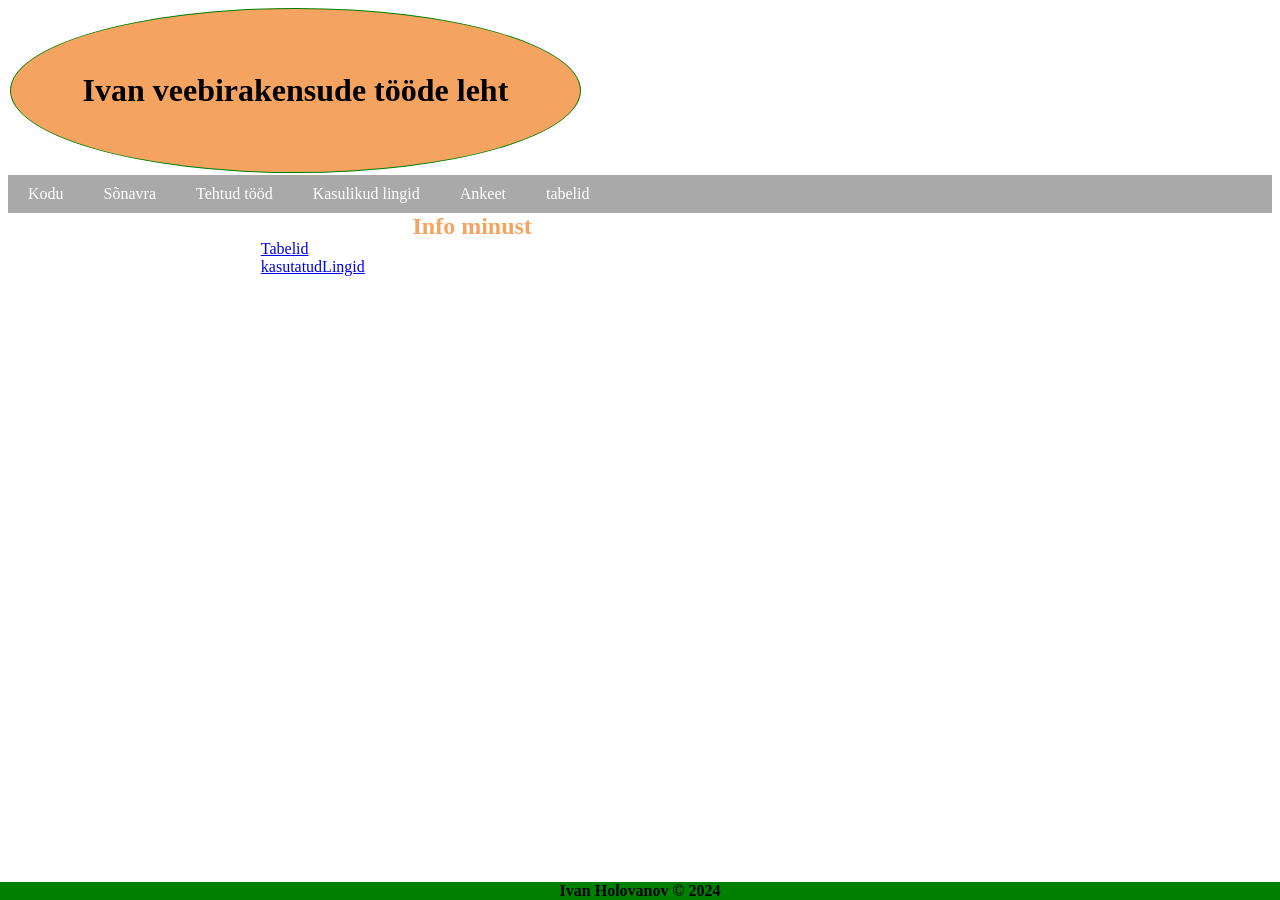
<file: Veebirakendus-main/IvanHolovanov/index.html>
<!DOCTYPE html>
<html lang="et">
<head>
  <meta charset="UTF-8">
  <title>Ivan Holovanov koduleht</title>
  <link rel="stylesheet" href=kodulehtStyle.css>
</head>
<body>
<header>
  <h1>Ivan veebirakensude tööde leht</h1>
</header>
<nav>
<uL>
  <li><a href="index2.html">Kodu</a></li>
  <li><a href="synavara.html">Sõnavra</a></li>
  <li><a href="tehtudTood.html">Tehtud tööd</a></li>
  <li><a href="kasutatudLingid.html">Kasulikud lingid</a></li>
  <li><a href="Ankeet.html">Ankeet</a></li>
  <li><a href="tabelid.html">tabelid</a></li>
</uL>
</nav>
<main><section>
  <h2>Info minust</h2>
  <div><a href="tabelid.html" target="_blank">Tabelid</a> <br>
    <a href="kasutatudLingid.html" target="_blank">kasutatudLingid</a>
  </div>
</section></main>
<footer>
  <strong>Ivan Holovanov &copy; 2024</strong>
</footer>

</body>
</html>
</file>
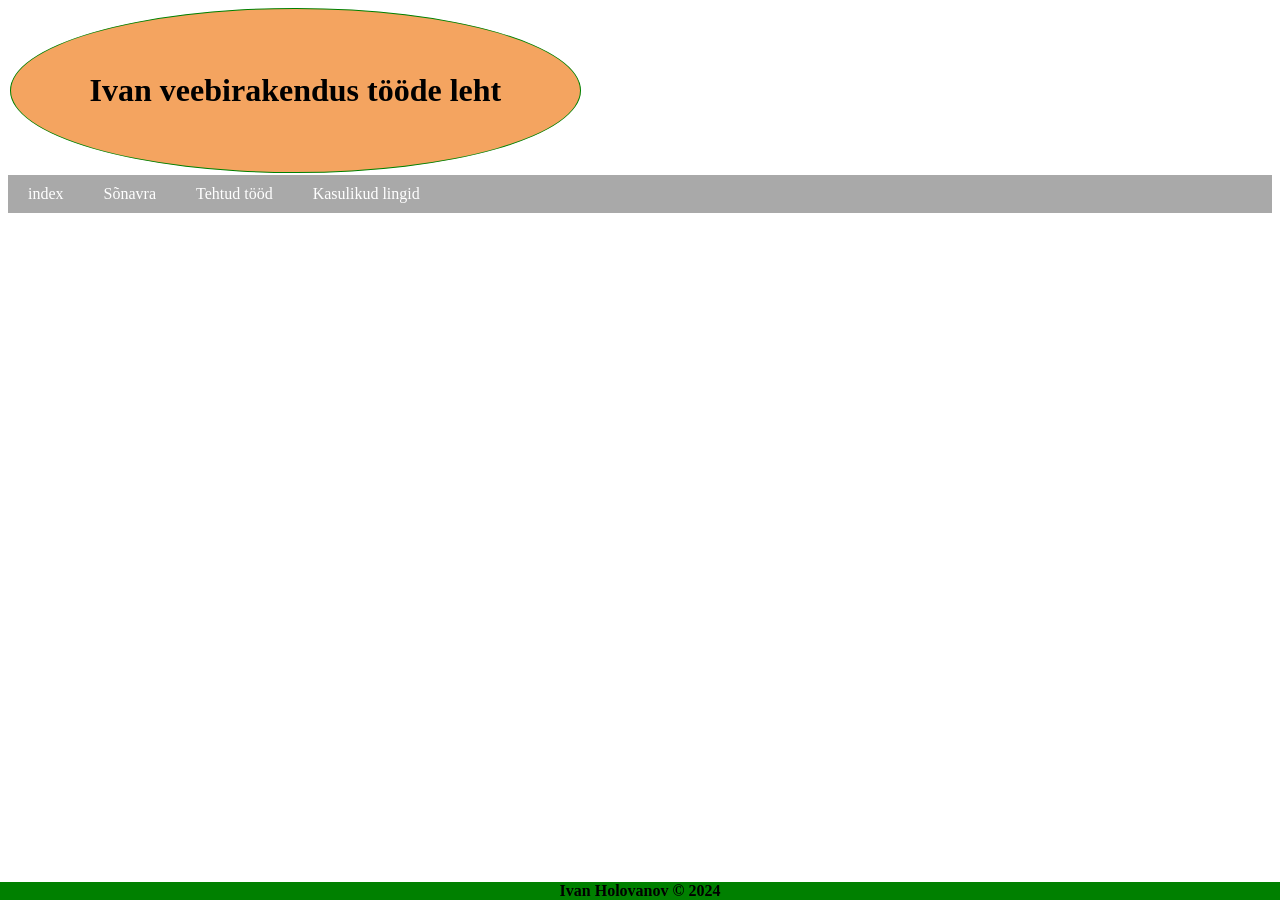
<file: veeebirakendus-main/Veebirakendus-main/IvanHolovanov/index.html>
<!DOCTYPE html>
<html lang="et">
<head>
  <meta charset="UTF-8">
  <title>Ivan Holovanov koduleht</title>
  <link rel="stylesheet" href=kodulehtStyle.css>
</head>
<body>
<header>
  <h1>Ivan veebirakendus tööde leht</h1>
</header>
<nav>
<uL>
  <li><a href="index.html">index</a></li>
  <li><a href="synavara.html">Sõnavra</a></li>
  <li><a href="tehtudTood.html">Tehtud tööd</a></li>
  <li><a href="kasutatudLingid.html">Kasulikud lingid</a></li>
</uL>
</nav>
<main><section>
</section></main>
<footer>
  <strong>Ivan Holovanov &copy; 2024</strong>
</footer>

</body>
</html>
</file>
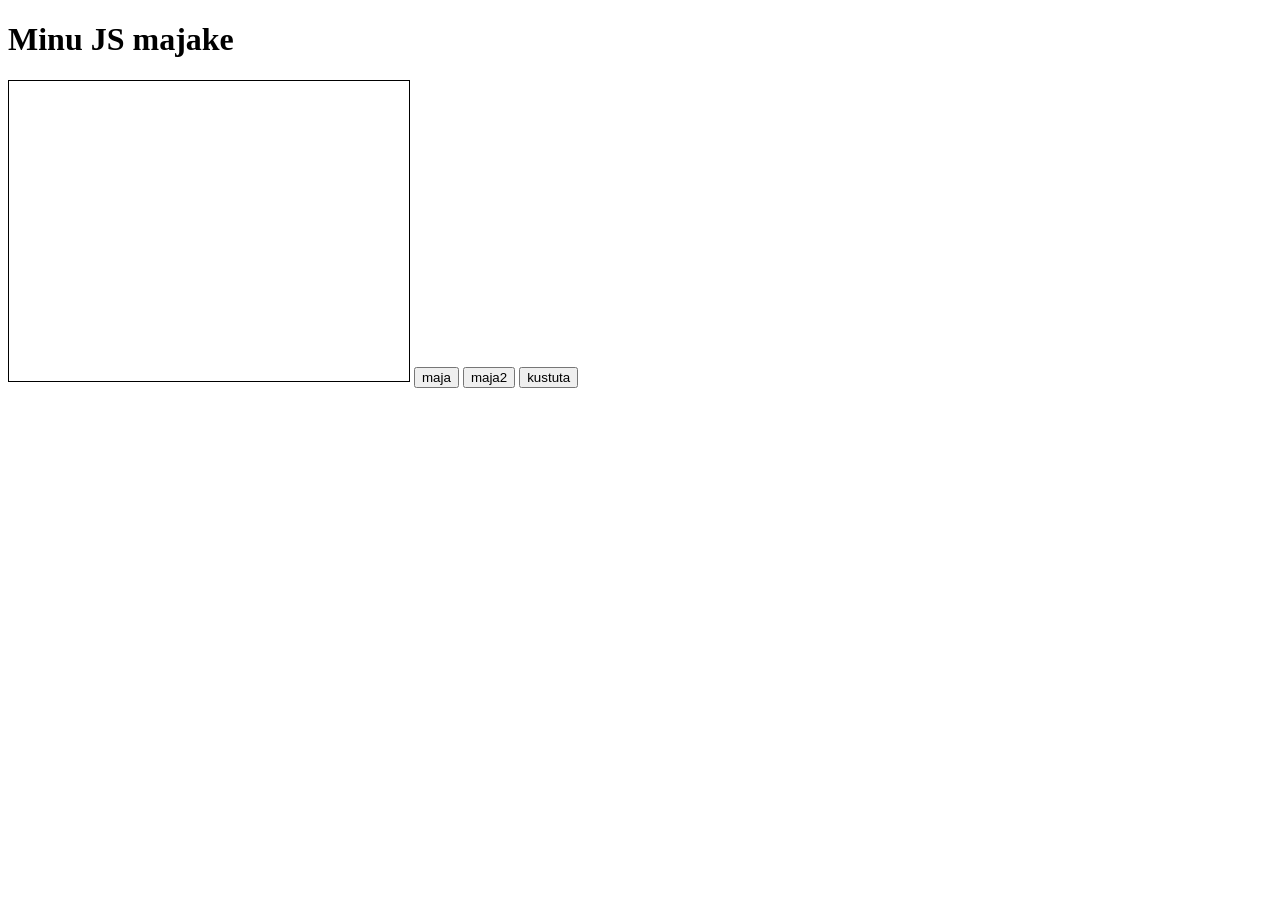
<file: ivanholovanov/minu.Joonis.html>
<!DOCTYPE html>
<html lang="et">
<head>
    <meta charset="UTF-8">
    <title>Title</title>
    <link rel="stylesheet" href="tahvelStyle.css">
    <script src="minu.Joonis.js"></script>
</head>
<body>
<h1>Minu JS majake</h1>
<canvas id="pyhi" width="400" height="300"></canvas>
<input type="button" value="maja" onclick="maja()">
<input type="button" value="maja2" onclick="maja2()">
<input type="button" value="kustuta" onclick="kustuta()">
</body>
</html>
</file>
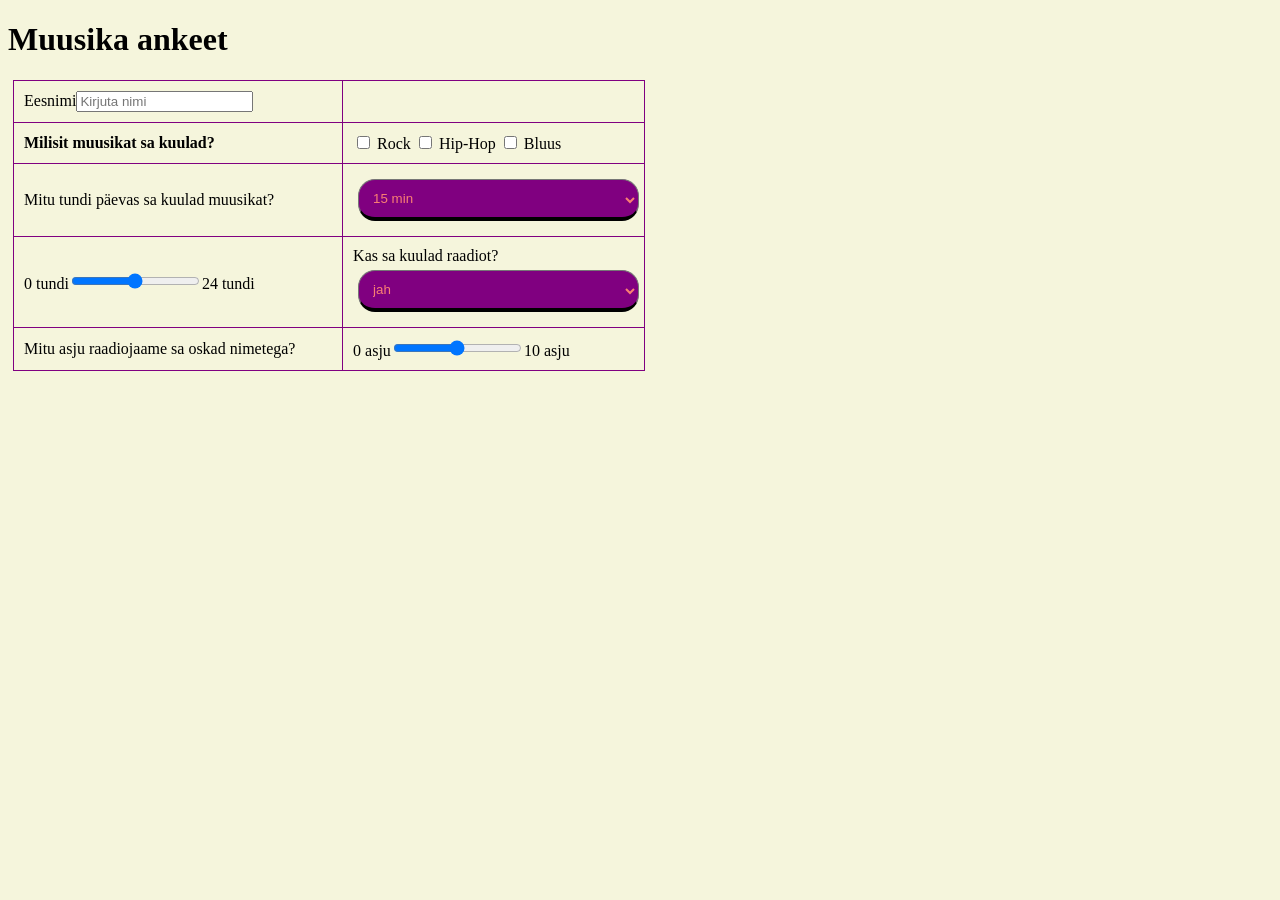
<file: Veebirakendus-main/Ankeet/Ankeet.html>
<!DOCTYPE html>
<html lang="et">
<head>
    <meta charset="UTF-8">
    <title> </title>
    <link rel="stylesheet" href="Ankeet.css">
</head>
<body>
<table border="1">
    <h1>Muusika ankeet</h1>
     <tr><td><form action="#"><label for="nimi">Eesnimi</label><input type="text" id="nimi" placeholder="Kirjuta nimi"></form></td>
</tr>
<tr>
    <td>
        <strong>Milisit muusikat sa kuulad?</strong>
        </strong>
    </td>
    <td>
        <input type="checkbox" id="rock">
        <label for="rock">Rock</label>
        <input type="checkbox" id="hip-hop">
        <label for="hip-hop">Hip-Hop</label>
        <input type="checkbox" id="bluus">
        <label for="bluus">Bluus</label>
    </td>
</tr>
<tr>
    <td><label for="tund">Mitu tundi päevas sa kuulad muusikat?</label>
    </td>
    <td><select name="tund" id="tund">
        <option value="15 min">15 min</option>
        <option value="1 tund">1 tund</option>
        <option value="2 tundi">2 tundi</option>
        <option value="pool päeva">pool päeva</option>
        </select></td>
</tr>
<tr>
    <td>0 tundi<input type="range" min="0" max="24" id="range">24 tundi</td>
    <td>
        <label for="kuulad raadiot">Kas sa kuulad raadiot?</label>
        <select name="tund" id="kuulad raadiot">
        <option value="jah">jah</option>
        <option value="ei kuula">ei kuula</option>
        <option value="ei tea">ei tea</option>
        </select></td>
</tr>
    <tr>
        <td>
            <label>Mitu asju raadiojaame sa oskad nimetega?</label>
        </td>
        <td>0 asju<input type="range" min="0" max="10" id="asju">10 asju</select></td>
    </tr>
</table>
</body>
</html>
</file>
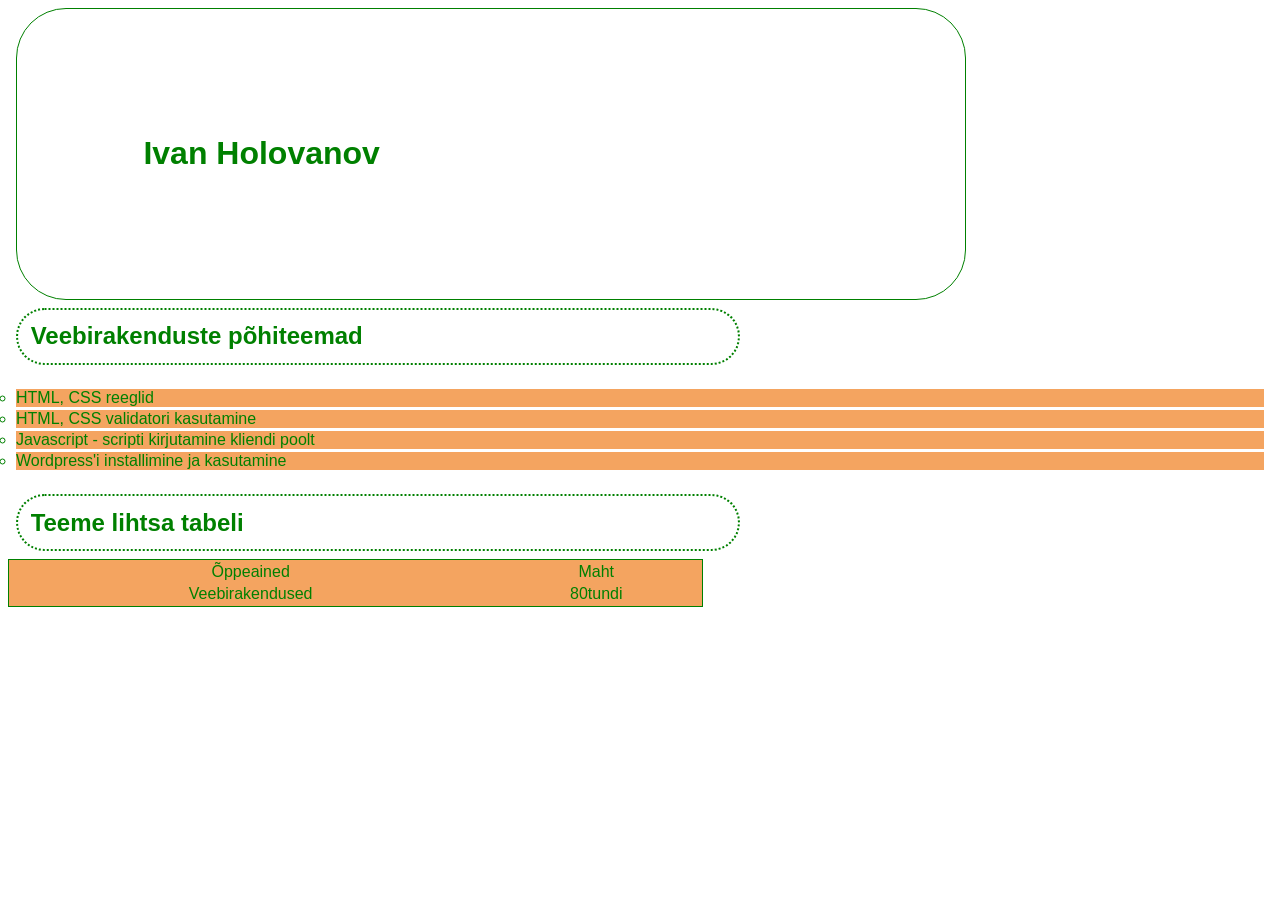
<file: Veebirakendus-main/IvanHolovanov/index2.html>
<!DOCTYPE html><!--deklareemine et meil html5-->
<!--kommentaar-->
<html lang="et">
<head>
  <!--tehniline info-->
  <title>Ivan Holovanov</title>
  <meta charset="UTF-8"><!--teksti kodeerimine on UTF-8-->
  <link rel="stylesheet" href="minuStyle.css">
</head>
<body>
<h1>Ivan Holovanov</h1>
<h2>Veebirakenduste põhiteemad</h2>
<uL>
  <li>HTML, CSS reeglid</li>
  <li>HTML, CSS validatori kasutamine</li>
  <li>Javascript - scripti kirjutamine kliendi poolt</li>
  <li>Wordpress'i installimine ja kasutamine</li>
</uL>
<h2>Teeme lihtsa tabeli</h2>
<table>
  <!--esimene rida tabelis-->
  <tr>
    <td>Õppeained</td>
    <td>Maht</td>
  </tr>
  <!--teine rida tabelis-->
  <tr>
    <td>Veebirakendused</td>
    <td>80tundi</td>
  </tr>
</table>
</body>

</html>
</file>
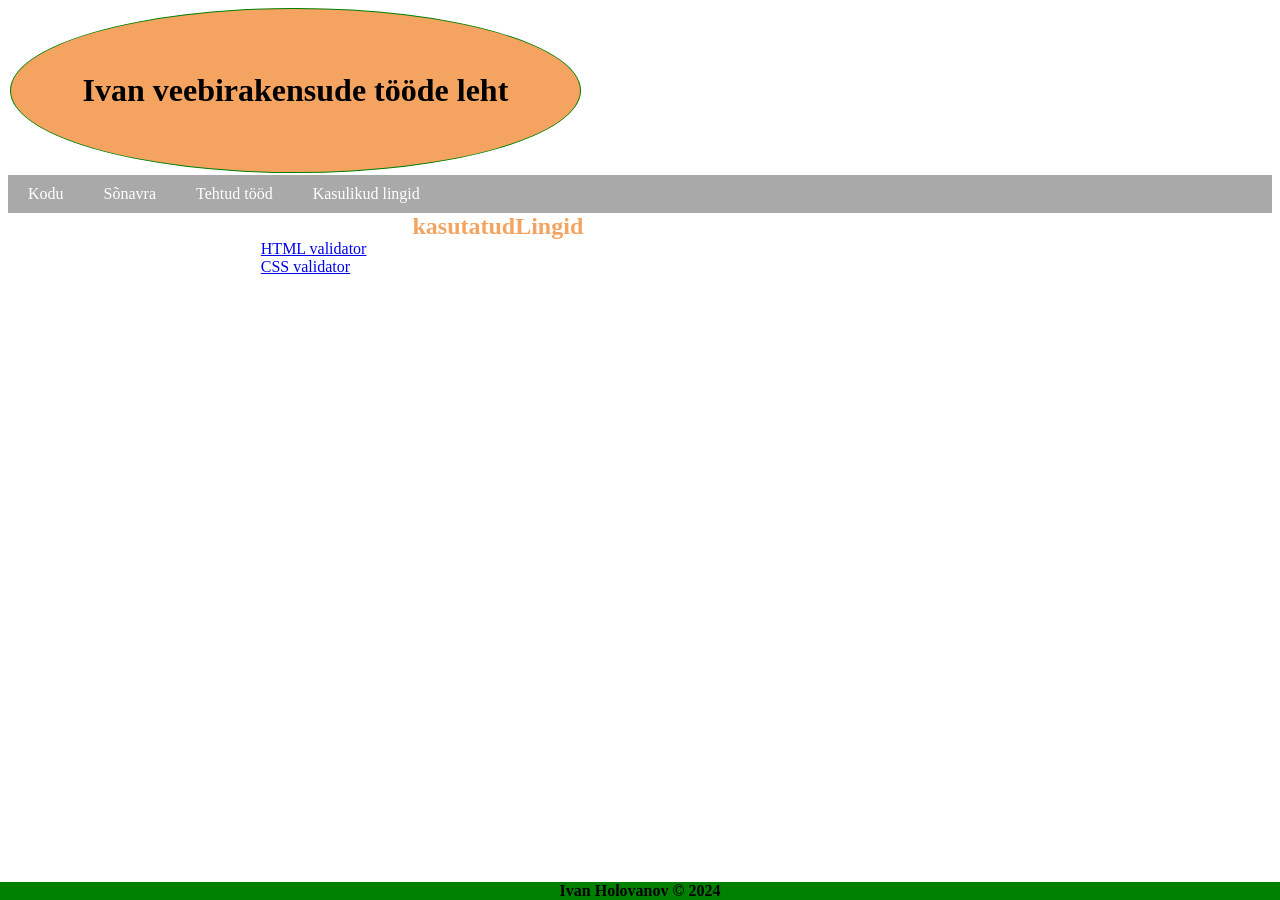
<file: Veebirakendus-main/IvanHolovanov/kasutatudLingid.html>
<!DOCTYPE html>
<html lang="et">
<head>
  <meta charset="UTF-8">
  <title>Ivan Holovanov koduleht</title>
  <link rel="stylesheet" href=kodulehtStyle.css>
</head>
<body>
<header>
  <h1>Ivan veebirakensude tööde leht</h1>
</header>
<nav>
  <uL>
    <li><a href="koduleht.html">Kodu</a></li>
    <li><a href="synavara.html">Sõnavra</a></li>
    <li><a href="tehtudTood.html">Tehtud tööd</a></li>
    <li><a href="kasutatudLingid.html">Kasulikud lingid</a></li>
  </uL>
</nav>
<main><section>
  <h2>kasutatudLingid</h2>
  <div>
    <a href="https://validator.w3.org/" target="_blank">HTML validator</a>
    <br>
    <a href="https://jigsaw.w3.org/css-validator/" target="_blank">CSS validator</a>
  </div>
</section></main>
<footer>
  <strong>Ivan Holovanov &copy; 2024</strong>
</footer>

</body>
</html>
</file>
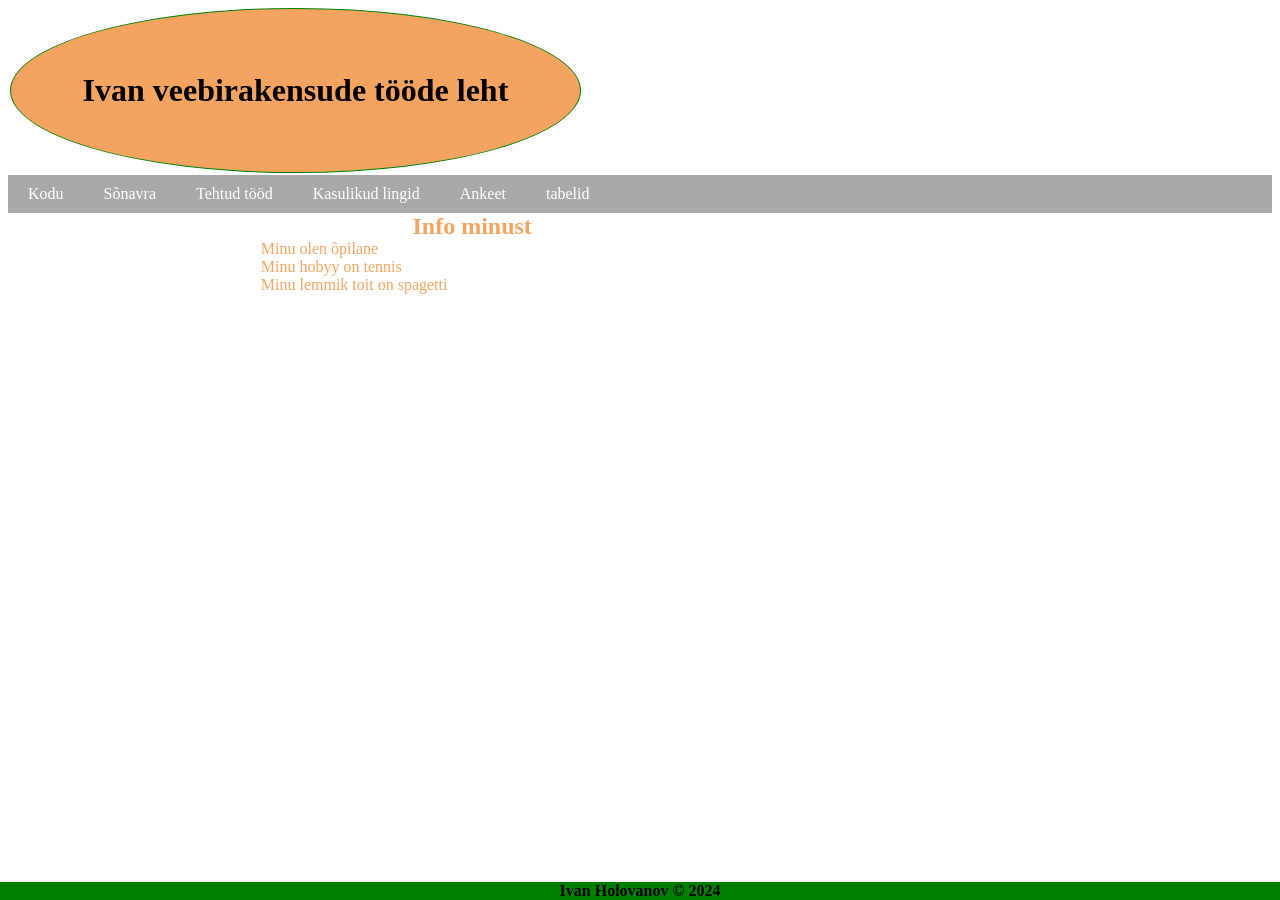
<file: Veebirakendus-main/IvanHolovanov/koduleht.html>
<!DOCTYPE html>
<html lang="et">
<head>
  <meta charset="UTF-8">
  <title>Ivan Holovanov koduleht</title>
  <link rel="stylesheet" href=kodulehtStyle.css>
</head>
<body>
<header>
  <h1>Ivan veebirakensude tööde leht</h1>
</header>
<nav>
<uL>
  <li><a href="koduleht.html">Kodu</a></li>
  <li><a href="synavara.html">Sõnavra</a></li>
  <li><a href="tehtudTood.html">Tehtud tööd</a></li>
  <li><a href="kasutatudLingid.html">Kasulikud lingid</a></li>
  <li><a href="Ankeet.html">Ankeet</a></li>
  <li><a href="tabelid.html">tabelid</a></li>
</uL>
</nav>
<main><section>
  <h2>Info minust</h2>
  <div>Minu olen õpilane <br>
  Minu hobyy on tennis
    <br>
    Minu lemmik toit on spagetti
  </div>
</section></main>
<footer>
  <strong>Ivan Holovanov &copy; 2024</strong>
</footer>

</body>
</html>
</file>
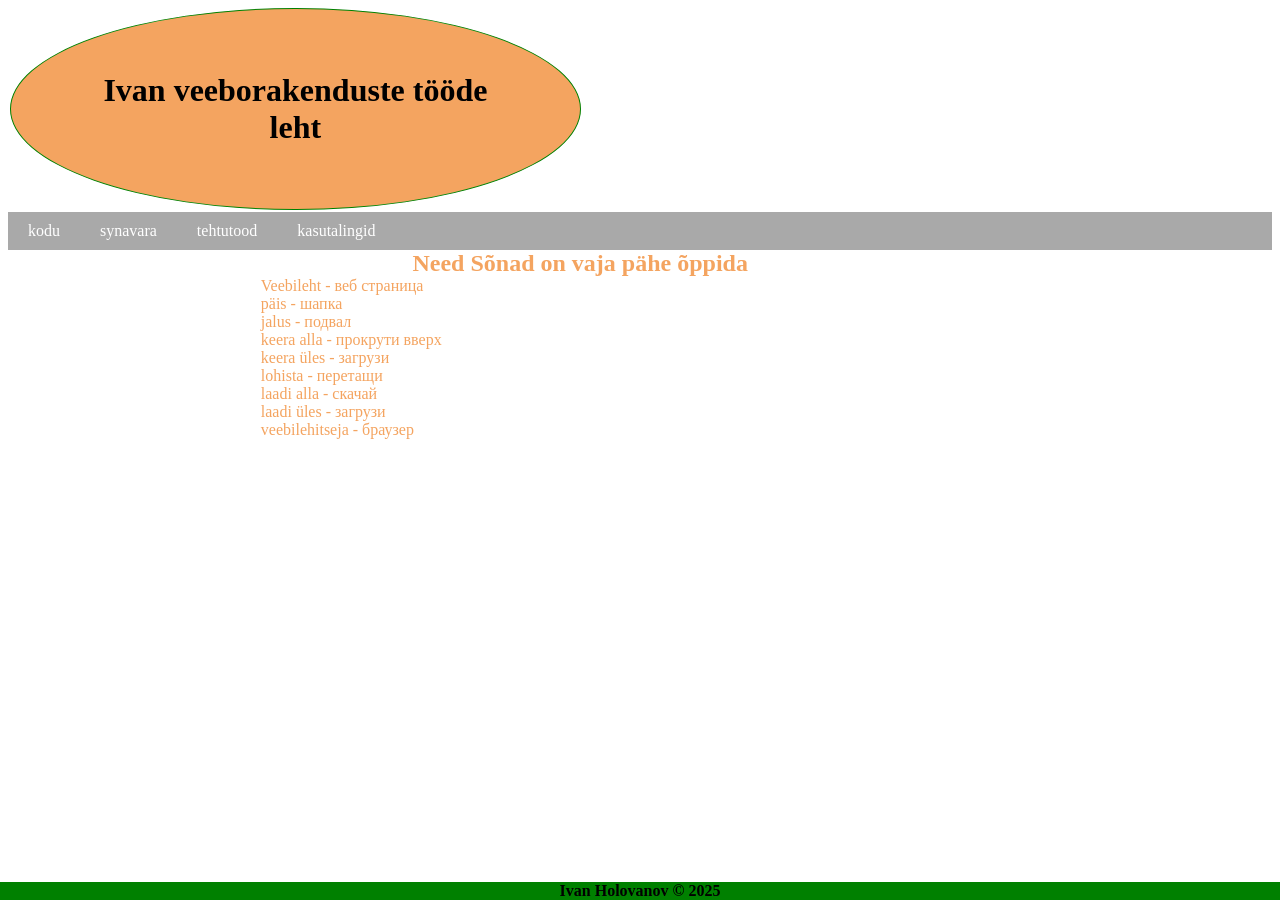
<file: Veebirakendus-main/IvanHolovanov/synavara.html>
<!DOCTYPE html>
<html lang="et" xmlns="http://www.w3.org/1999/html">
<head>
  <meta charset="UTF-8">
  <title>Title</title>
  <link rel="stylesheet" href="kodulehtStyle.css">
</head>
<body>
<header>
  <h1>Ivan veeborakenduste tööde leht</h1>
  <nav>
    <ul>
      <li>
        <a href="index.html">kodu</a>
      </li>
      <li>
        <a href="synavara.html">synavara</a>
      </li>
      <li>
        <a href="tehtudTood.html">tehtutood</a>
      </li>
      <li>
        <a href="kasutatudLingid.html">kasutalingid</a>
      </li>
    </ul>
  </nav>
  <main>
    <section>
      <h2>Need Sõnad on vaja pähe õppida</h2>
      <div>
        Veebileht - веб страница
        <br>
        päis - шапка
        <br>
        jalus - подвал
        <br>
        keera alla - прокрути вверх
        <br>
        keera üles - загрузи
        <br>
        lohista - перетащи
        <br>
        laadi alla - скачай
        <br>
        laadi üles - загрузи
        <br>
        veebilehitseja - браузер
        <br>

      </div>
    </section>
  </main>
  <footer>
    <strong>Ivan Holovanov &copy; 2025</strong>
  </footer>
</header>
</body>
</html>
</file>
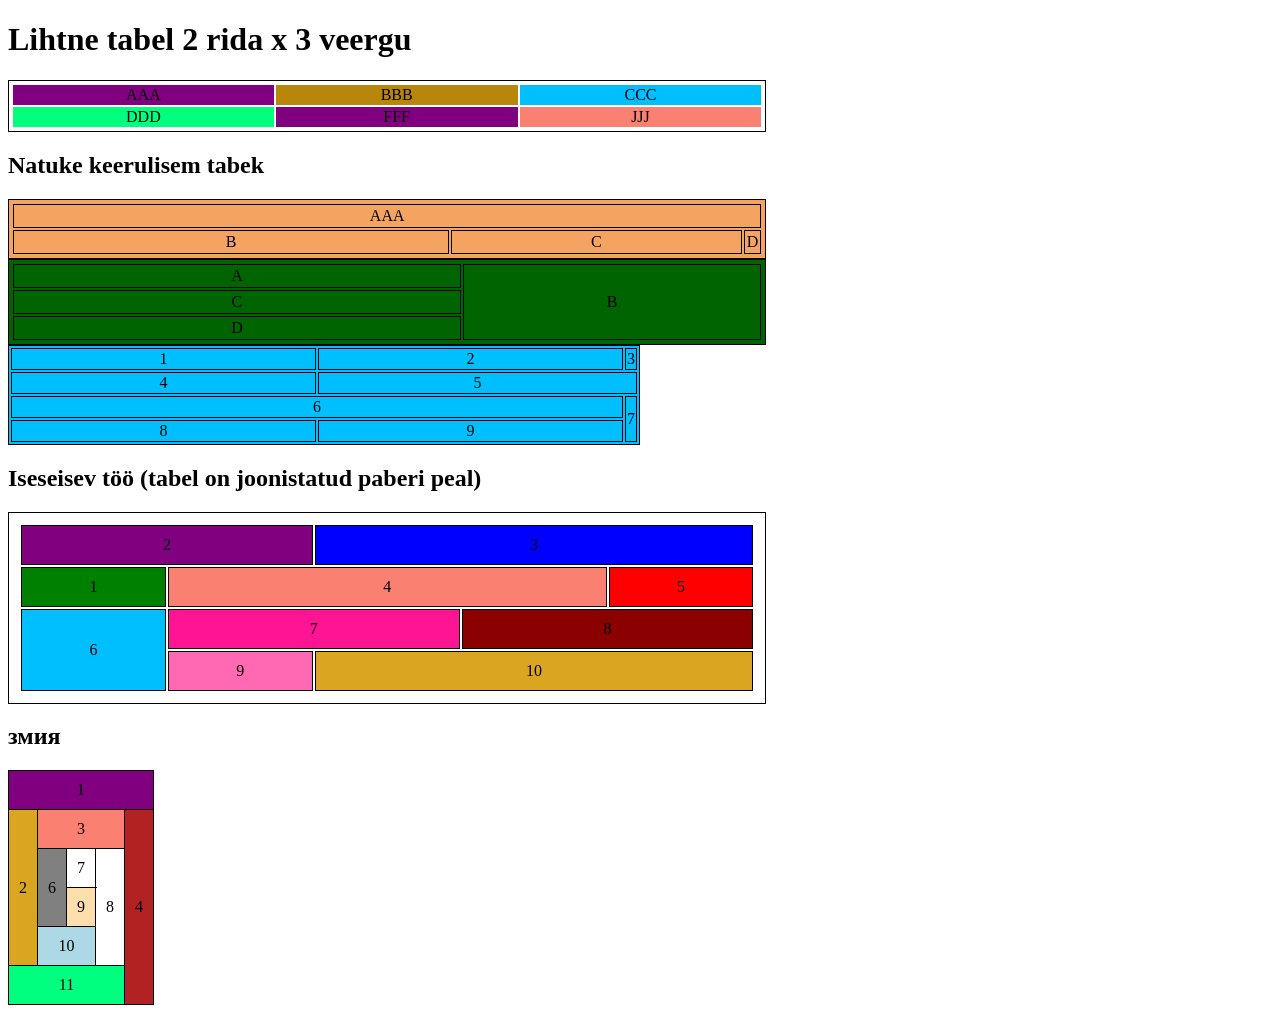
<file: Veebirakendus-main/IvanHolovanov/tabelid.html>
<!DOCTYPE html>
<html lang="et">
<head>
    <meta charset="UTF-8">
    <title>Title</title>
    <link rel="stylesheet" href="tabelStyle.css">
</head>
<body>
<h1>Lihtne tabel 2 rida x 3 veergu</h1>
<table id="lihtne">
    <tr>
        <td>AAA</td>
        <td>BBB</td>
        <td>CCC</td>
    </tr>
    <tr>
        <td>DDD</td>
        <td>FFF</td>
        <td>JJJ</td>
    </tr>
</table>
<h2>Natuke keerulisem tabek</h2>
<table id="keeruline1">
    <tr>
        <td colspan="3">AAA</td>
    </tr>
    <tr>
        <td>B</td>
        <td>C</td>
        <td>D</td>
    </tr>
</table>
<table id="keeruline2">
    <tr>
        <td>A</td>
        <td rowspan="3">B</td>
    </tr>
    <tr>
        <td>C</td>
    </tr>
    <tr>
        <td>D</td>
    </tr>
</table>
<table id="keeruline3">
    <tr>
        <td>1</td>
        <td>2</td>
        <td>3</td>
    </tr>
    <tr>
        <td>4</td>
        <td colspan="3">5</td>
    </tr>
    <tr>
        <td colspan="2">6</td>
        <td rowspan="3">7</td>

    </tr>
    <tr>
        <td>8</td>
        <td>9</td>
    </tr>
</table>
<h2>Iseseisev töö (tabel on joonistatud paberi peal)</h2>
<table id="töö">
    <tr>
        <td colspan="2">2</td>
        <td colspan="3">3</td>
    </tr>
    <tr>
        <td>1</td>
        <td colspan="3">4</td>
        <td>5</td>
    </tr>
    <tr>
        <td rowspan="2">6</td>
        <td colspan="2">7</td>
        <td colspan="2">8</td>
    </tr>
    <tr>
        <td colspan="1">9</td>
        <td colspan="3">10</td>
    </tr>
</table>
<h2>змия</h2>
<table  id="töö2">
    <tr>
        <td colspan="6">1</td>
    </tr>
    <tr>
        <td rowspan="4">2</td>
        <td colspan="4">3</td>
        <td rowspan="5">4</td>
    </tr>
    <tr>
        <td rowspan="2">6</td>
        <td colspan="2">7</td>
        <td rowspan="3">8</td>
    </tr>
    <tr>
        <td colspan="2">9</td>
    </tr>
    <tr>
        <td colspan="3">10</td>
    </tr>
    <tr>
        <td colspan="5">11</td>
    </tr>
</table>
</body>
</html>
</file>
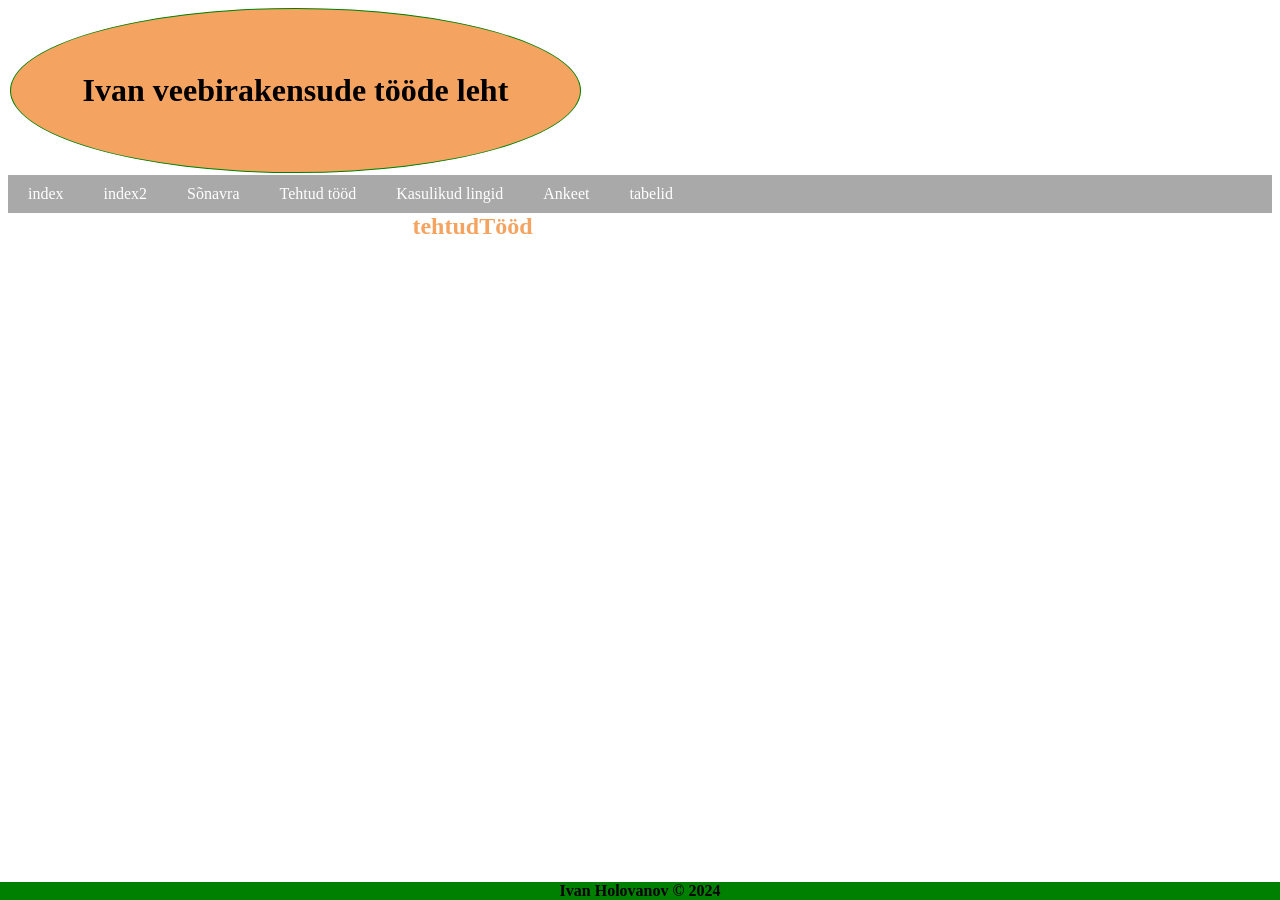
<file: Veebirakendus-main/IvanHolovanov/tehtudTood.html>
<!DOCTYPE html>
<html lang="et">
<head>
  <meta charset="UTF-8">
  <title>Ivan Holovanov koduleht</title>
  <link rel="stylesheet" href=kodulehtStyle.css>
</head>
<body>
<header>
  <h1>Ivan veebirakensude tööde leht</h1>
</header>
<nav>
  <uL>
    <li><a href="index.html">index</a></li>
    <li><a href="index2.html">index2</a></li>
    <li><a href="synavara.html">Sõnavra</a></li>
    <li><a href="tehtudTood.html">Tehtud tööd</a></li>
    <li><a href="kasutatudLingid.html">Kasulikud lingid</a></li>
    <li><a href="Ankeet.html">Ankeet</a></li>
    <li><a href="tabelid.html">tabelid</a></li>
  </uL>
</nav>
<main><section>
  <h2>tehtudTööd</h2>
</section></main>
<footer>
  <strong>Ivan Holovanov &copy; 2024</strong>
</footer>

</body>
</html>
</file>
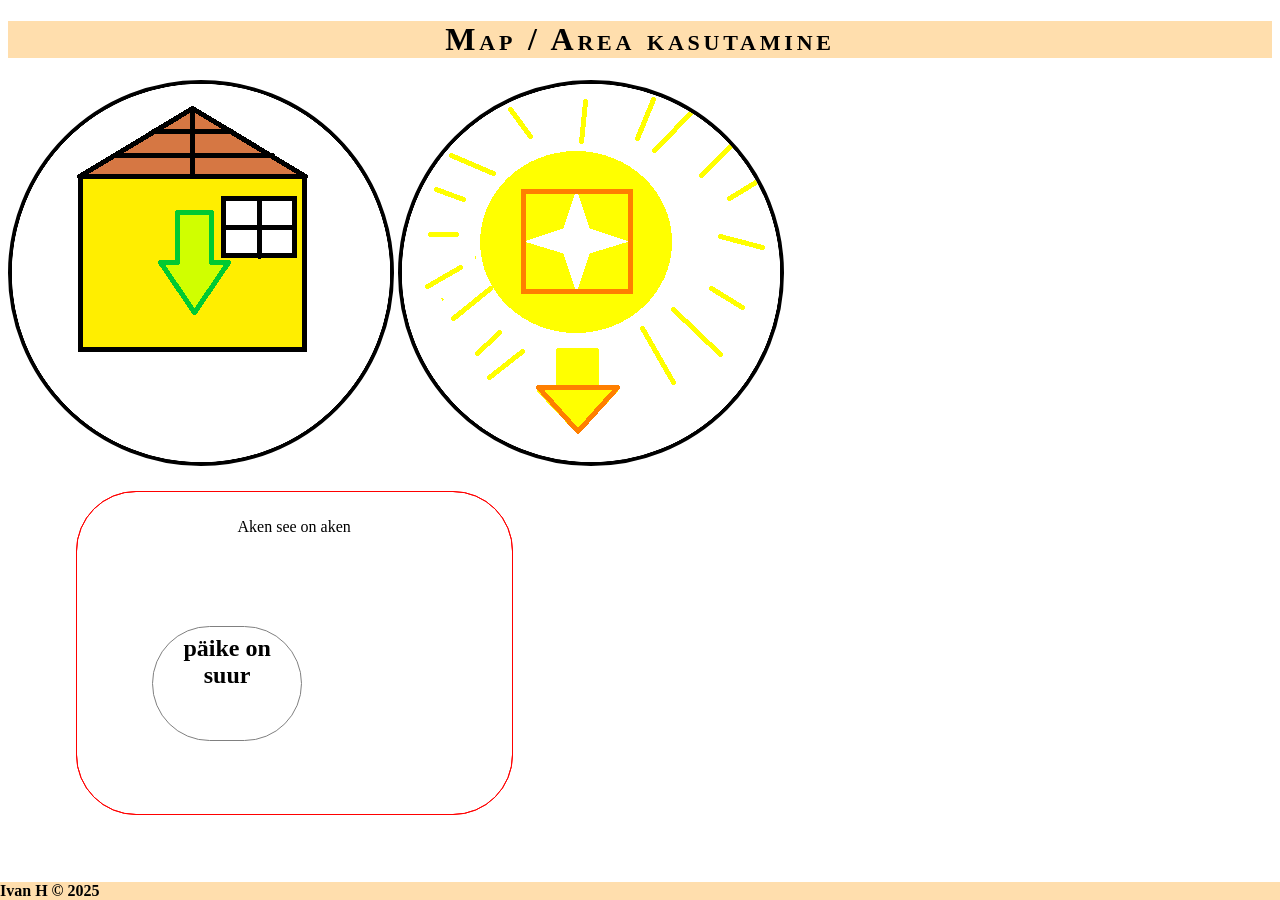
<file: Veebirakendus-main/mapArea/aken.html>
<!DOCTYPE html>
<html lang="et">
<head>
    <meta charset="UTF-8">
    <title>Map area kasutamine</title>
    <link rel="stylesheet" href="mapStyle.css">
</head>
<body>
<header>
    <h1>Map / Area kasutamine</h1></header>
<img src="DOM.png" alt="ilus maja" usemap="#majake">
<map name="majake">
    <area shape="circle" coords="182,180,60" href=aken.html alt="aken">

    <area shape="rect" coords="68,92,292,265" href="sein.html" alt="sein">
    <area shape="poly" coords="68,92,292,92,180,23" href="katus.html" alt="katus">
    </map>
<div>Aken see on aken</div>
<img src="päike.png" alt="ilus maja" usemap="#majake2">
<map name="majake2">
    <area shape="rect" coords="120,107,228,206" href="täht.html" alt="täht">
    <area shape="circle" coords="174,156,96" href="päike.html" alt="päike">
    <area shape="poly" coords="138,304,214,304,176,346" href="särama.html" alt="särama">
</map>
<div>
    <h2>päike on suur</h2></div>
<footer>
    <strong>
        Ivan H &copy; 2025
    </strong>
</footer>
</body>
</html>
</file>
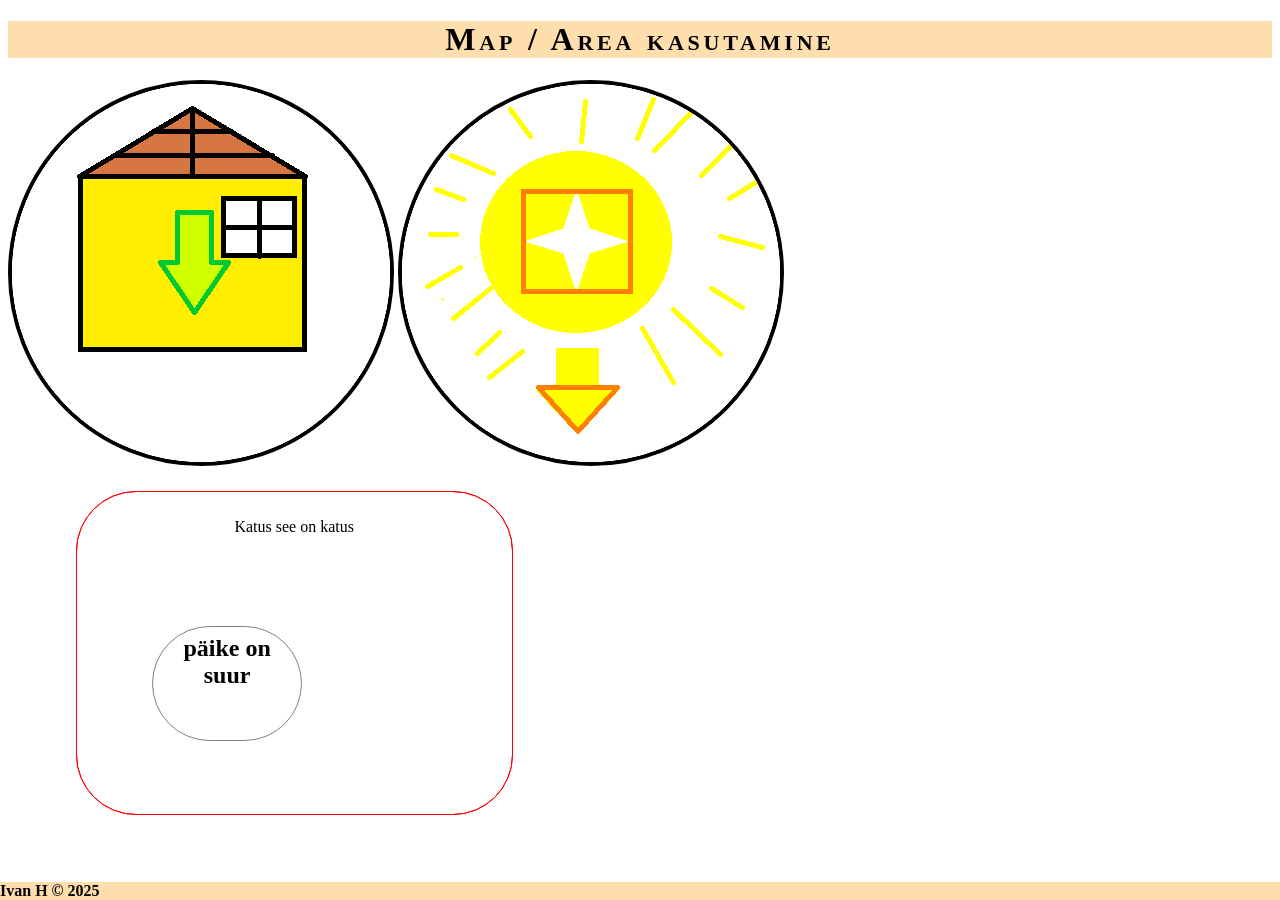
<file: Veebirakendus-main/mapArea/katus.html>
<!DOCTYPE html>
<html lang="et">
<head>
    <meta charset="UTF-8">
    <title>Map area kasutamine</title>
    <link rel="stylesheet" href="mapStyle.css">
</head>
<body>
<header>
    <h1>Map / Area kasutamine</h1></header>
<img src="DOM.png" alt="ilus maja" usemap="#majake">
<map name="majake">
    <area shape="circle" coords="182,180,60" href=aken.html alt="aken">

    <area shape="rect" coords="68,92,292,265" href="sein.html" alt="sein">
    <area shape="poly" coords="68,92,292,92,180,23" href="katus.html" alt="katus">
    </map>
<div>Katus see on katus</div>
<img src="päike.png" alt="ilus maja" usemap="#majake2">
<map name="majake2">
    <area shape="rect" coords="120,107,228,206" href="täht.html" alt="täht">
    <area shape="circle" coords="174,156,96" href="päike.html" alt="päike">
    <area shape="poly" coords="138,304,214,304,176,346" href="särama.html" alt="särama">
</map>
<div><h2>päike on suur </h2>     </div>
<footer>
    <strong>
        Ivan H &copy; 2025
    </strong>
</footer>
</body>
</html>
</file>
<file: ivanholovanov/tahvelStyle.css>
canvas#pyhi {
   /* width: 400px;
    height: 300px;*/
    border: 1px solid black;
}
</file>
<file: Veebirakendus-main/Ankeet/Ankeet.css>
body{
    font-family: Georgia, serif;
    background-color: beige;
}
input[type=checkbox] + input[type=text] + label {
    width: 100% !important;
    padding: 40px;
    box-sizing: border-box;
    border-bottom: 4px solid black;
    border-radius: 10px;
    background-color: purple;
    color: salmon;
}

input[type=radio] + input[type=range] {
    padding: 20px;
    background-color: yellowgreen;
    box-sizing: border-box;
    font-size: medium;

}
select{
    width: 100%;
    padding: 10px;
    margin: 5px;
    box-sizing: border-box;
    border-bottom: 4px solid black;
    border-radius: 17px;
    background-color: purple;
    color: salmon;
    cursor: pointer;
}
input[type=reset], input[type=button] {
    padding: 10px;
    margin: 5px;
    box-sizing: border-box;
    border: 1px solid purple;
    border-radius: 12px;
    background-color: purple;
    cursor: pointer;
    width: 100%;

}
table{
    width: 50%;
    padding: 10px;
    border-collapse: collapse;
    border: 1px solid purple;
    margin: 5px;
}
td {
    padding: 10px;
}
</file>
<file: Veebirakendus-main/IvanHolovanov/minuStyle.css>
body{
    font-family: Arial;/*fondi tüüp*/
    color: green; /*teksti värv*/
}
h1{
    border: solid 1px green;
    padding: 10%;
    margin: 8px;
    border-radius: 50px;
    width: 55%;
    background-color: white;
}
h2{
    border: dotted 2px green;
    padding: 1%;
    margin: 8px;
    border-radius: 50px;
    width: 55%;
    background-color: white;
}
ul{
    list-style-type: circle; /*square */
    padding: 5px;
    background-color: white;
}
ul li{
    background-color: sandybrown;
    margin: 3px;
}
table{
    width: 55%;
    border:solid 1px green;
    text-align: center; /*teksti joondamine keskele*/
    background-color: sandybrown;
}
</file>
<file: Veebirakendus-main/IvanHolovanov/kodulehtStyle.css>
header  h1{
    border: solid 1px green;
    padding: 5%;
    margin: 2px;
    border-radius: 50%;
    width:35%;
    background-color: sandybrown;
    text-align: center;
}
ul{
    margin: 0;
    padding: 0;
    overflow: hidden;
    background-color: darkgrey;

}
li{
    float: left;
    display: block;
    text-align: center;
    padding: 10px;
}
li a{
    text-decoration: none;
    color: white;
    padding: 10px;
}
li a:hover{
    background-color: sandybrown;}
footer{
    margin: auto;
    text-align: center;
    background-color: green;
    position: fixed;
    bottom: 0;
    left: 0;
    width: 100%;
}
section h2{
    color: sandybrown;
    width: 60%;
    margin: auto;

}
section {
    width: 60%;
    margin: auto;
    background-color: white;
    color: sandybrown;

}
</file>
<file: Veebirakendus-main/IvanHolovanov/tabelStyle.css>
table#lihtne{
    width:60%;
    border : 1px solid black;
    text-align: center;
    padding: 2px;
}

/*tabeli pseudoelementide kasutamine*/
#lihtne tr:nth-child(1) td:nth-child(1){/*1.rida 1.lahter*/
 background-color: purple;
}
#lihtne tr:nth-child(1) td:nth-child(2){/*1.rida 2.lahter*/
    background-color: darkgoldenrod;
}
#lihtne tr:nth-child(1) td:nth-child(3){/*1.rida 3.lahter*/
    background-color: deepskyblue;
}
#lihtne tr:nth-child(2) td:nth-child(1){/*2.rida 1.lahter*/
    background-color: springgreen;
}
#lihtne tr:nth-child(2) td:nth-child(2){/*2.rida 2.lahter*/
    background-color: purple;
}
#lihtne tr:nth-child(2) td:nth-child(3){/*2.rida 3.lahter*/
    background-color: salmon;
}












table#keeruline1,table#keeruline1 td{
    width:60%;
    border : 1px solid black;
    text-align: center;
    padding: 2px;
    background-color: sandybrown;
}
table#keeruline2,table#keeruline2 td{
    width:60%;
    border : 1px solid black;
    text-align: center;
    padding: 2px;
    background-color: darkgreen;
}
table#keeruline3,table#keeruline3 td{
    width:50%;
    border : 1px solid black;
    text-align: center;
    background-color: deepskyblue;
}
table#töö,table#töö td{
    border : 1px solid black;
    padding: 10px;
    width: 60%;
    text-align: center;
}
#töö tr:nth-child(1) td:nth-child(1){
    background-color: purple;
    width:40%;
}
#töö tr:nth-child(1) td:nth-child(2){
    background-color: blue;
    width:60%;
}
#töö tr:nth-child(2) td:nth-child(1){
    background-color: green;
    width:20%;
}
#töö tr:nth-child(2) td:nth-child(2){
    background-color: salmon;
    width:60%;
}
#töö tr:nth-child(2) td:nth-child(3){
    background-color: red;
    width:20%;
}
#töö tr:nth-child(3) td:nth-child(1){
    background-color: deepskyblue;
    width:20%;
}
#töö tr:nth-child(3) td:nth-child(2){
    background-color: deeppink;
    width:40%;
}
#töö tr:nth-child(3) td:nth-child(3){
    background-color: darkred;
    width:40%;
}
#töö tr:nth-child(4) td:nth-child(1){
    background-color: hotpink;
    width:20%;
}
#töö tr:nth-child(4) td:nth-child(2){
    background-color: goldenrod;
    width:60%;
}
table#töö2,table#töö2 td{
    border : 1px solid black;
    text-align: center;
    padding: 10px;
    border-collapse:collapse;
}
#töö2 tr:nth-child(1) td:nth-child(1){
    background-color: purple;
}
#töö2 tr:nth-child(2) td:nth-child(1){
    background-color: goldenrod;
}
#töö2 tr:nth-child(2) td:nth-child(2){
    background-color: salmon;
}
#töö2 tr:nth-child(2) td:nth-child(3){
    background-color: firebrick;
}
#töö2 tr:nth-child(3) td:nth-child(1){
    background-color: grey;
}
#töö2 tr:nth-child(4) td:nth-child(1){
    background-color: navajowhite;
}
#töö2 tr:nth-child(4) td:nth-child(2){
    background-color: olive;
}
#töö2 tr:nth-child(4) td:nth-child(3){
    background-color: deeppink;
}
#töö2 tr:nth-child(5) td:nth-child(1){
    background-color: lightblue;
}
#töö2 tr:nth-child(6) td:nth-child(1){
    background-color: springgreen;
}
#töö2 tr:nth-child(7) td:nth-child(1){
    background-color: darkblue;
}
</file>
<file: Veebirakendus-main/mapArea/mapStyle.css>
div{
    width:30%;
    height:30%;
    border: solid 1pt red;
    position: absolute;
    left: 2cm;
    top: 13cm;
    padding: 2%;
    border-radius: 60px;
    font-family: Georgia , Times, serif;
    border-collapse: collapse;
    text-align: center;
}
h2{
    width:30%;
    height:30%;
    border: solid 1pt grey;
    position: absolute;
    left: 2cm;
    top: 3cm;
    padding: 2%;
    border-radius: 60px;
    font-family: Georgia , Times, serif;
    border-collapse: collapse;

}footer{
    background-color: navajowhite;
    position: fixed;
    bottom: 0;
    left: 0;
    width: 100%;
 }header{
    text-align: center;
    width: 100%;
    font-family: Georgia , Times, serif;
    font-variant: small-caps;
    letter-spacing: 0.1cm;
    background-color: navajowhite;
   }
img{
    border: solid 3pt black;
    border-radius: 80%;
    filter:contrast(150%);

       }
</file>
